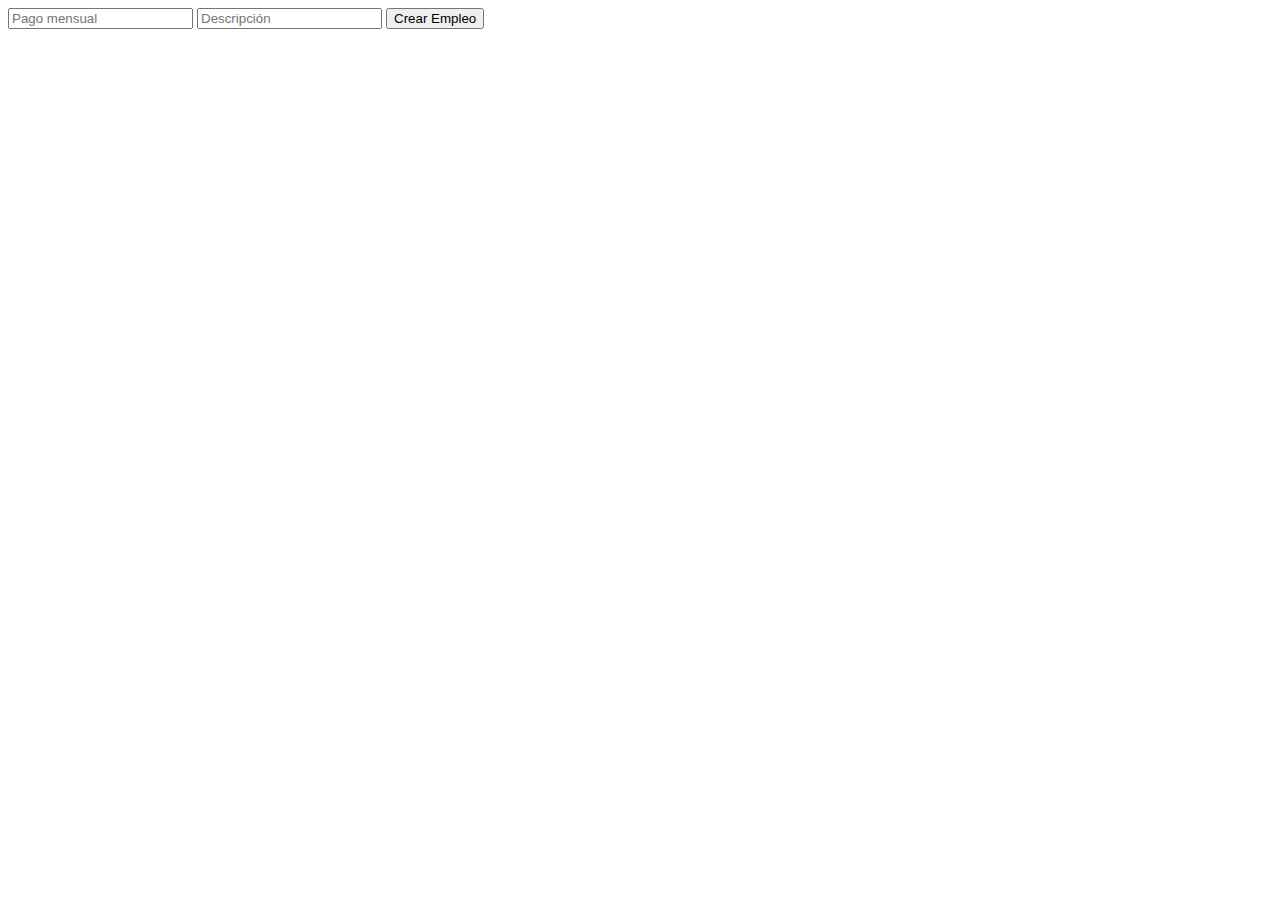
<file: templates/crearEmpleo.html>
<!DOCTYPE html>
<html lang="en">
<head>
    <meta charset="UTF-8">
    <meta http-equiv="X-UA-Compatible" content="IE=edge">
    <meta name="viewport" content="width=device-width, initial-scale=1.0">
    <title>Document</title>
</head>
<body>
    <form method="post" action="/createEmpleo">
        <input type="text" name="pagoMensual" placeholder="Pago mensual">
        <input type="text" name="descripcion" placeholder="Descripción">
        <input type="submit" value="Crear Empleo">
    </form>
</body>
</html>
</file>
